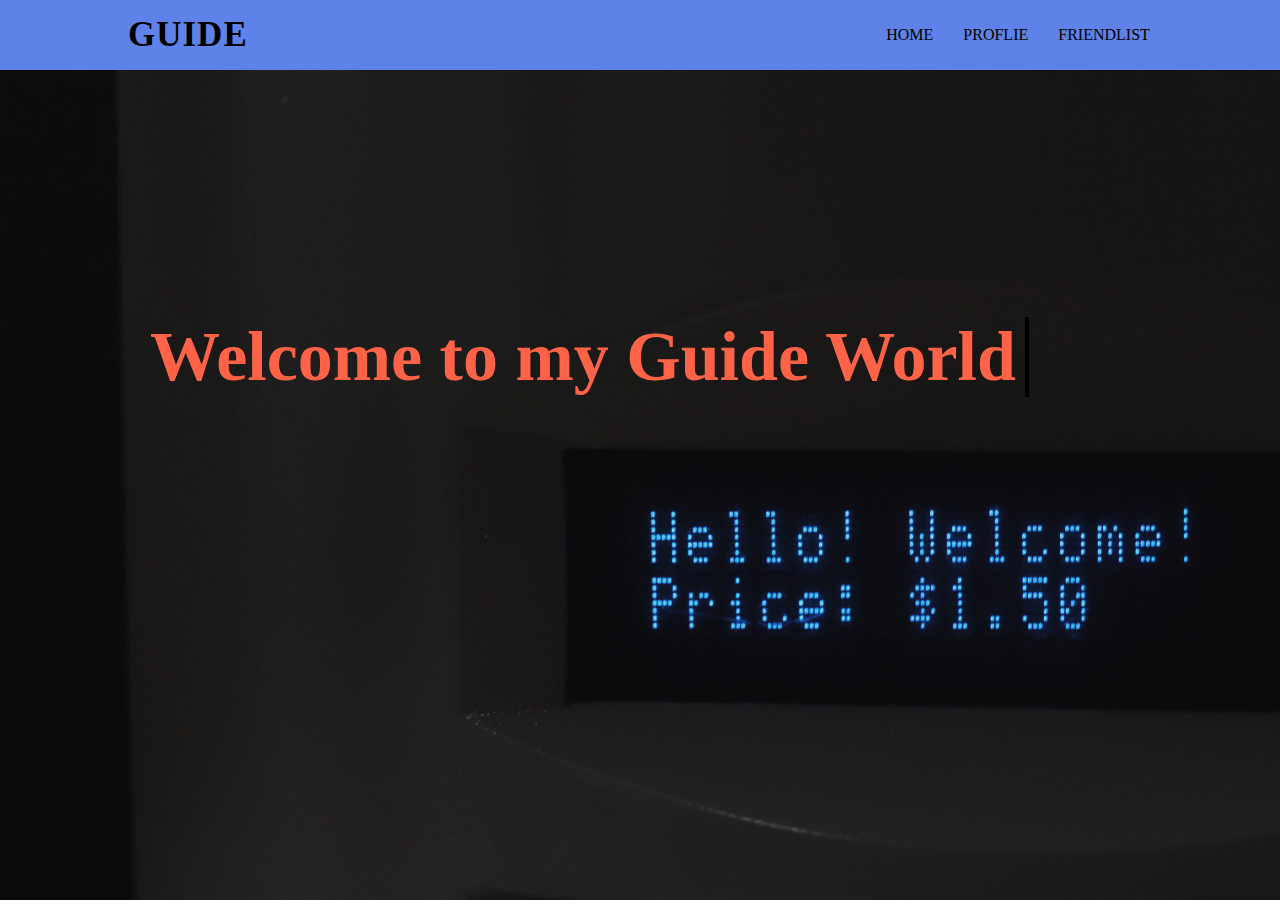
<file: index.html>
<!DOCTYPE html>
<html lang="en">
<head>
    <meta charset="UTF-8">
    <meta name="viewport" content="width=device-width, initial-scale=1.0">
    <meta http-equiv="X-UA-Compatible" content="ie=edge">
    <title>Document</title>
    <link rel="stylesheet" href="styleindex.css">
</head>
<body>
    <div class="navbar">
        <a href="index.html" class="logo">Guide</a>
        <ul class="nav">
            <li><a href="index.html">Home</a></li>
            <li><a href="Profile.html">proflie</a></li>
            <li><a href="friendlist.html">friendlist</a></li>
        </ul>
        
    </div>
    
   <div class="myguide">
       <h1>Welcome to my Guide World</h1>
   </div>

    <div class="bg"><img src="image/hello.jpg" alt=""></div>

   <div class="start">
       
</div>
</body>
</html>
</file>
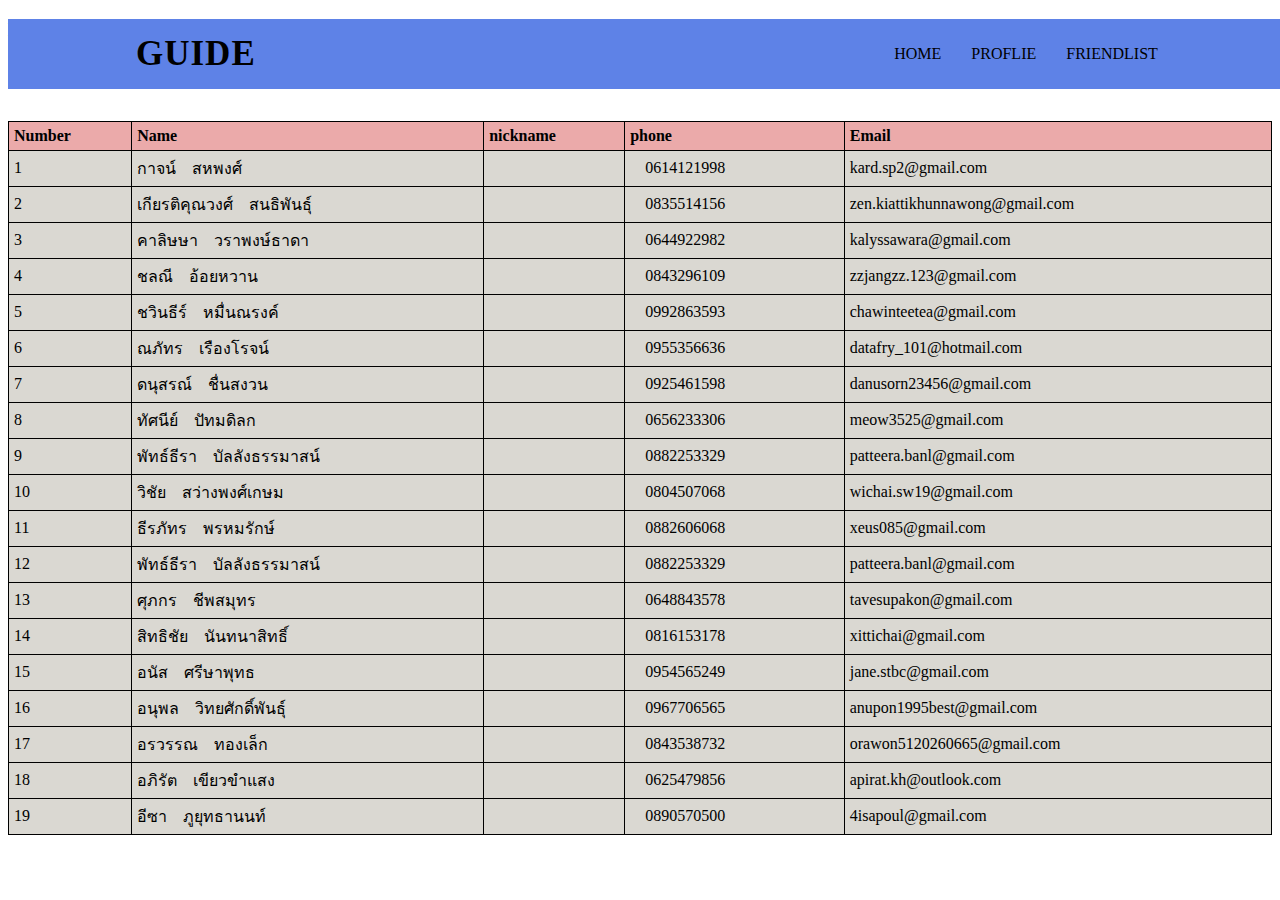
<file: friendlist.html>
<!DOCTYPE html>
<html lang="en">
<head>
    <meta charset="UTF-8">
    <meta name="viewport" content="width=device-width, initial-scale=1.0">
    <meta http-equiv="X-UA-Compatible" content="ie=edge">
    <title>Document</title>
    <link rel="stylesheet" href="stylefriend.css">
</head>
<body>
<top>
    <div class="navbar">
        <a href="index.html" class="logo">Guide</a>
        <ul class="nav">
            <li><a href="index.html">Home</a></li>
            <li><a href="Profile.html">proflie</a></li>
            <li><a href="friendlist.html">friendlist</a></li>
        </ul>
    </div>
</top>
    <h3>My friend list</h1>
    <table style="100%" id="t01">
        <tr id="t02">
            <th>Number</th>
            <th>Name</th>
            <th>nickname</th>
            <th>phone</th>
            <th>Email</th>
      
        </tr>
  
        <tr>                          
            <td>1</td>
            <td>กาจน์&nbsp;&nbsp;&nbsp;&nbsp;สหพงศ์</td>
            <td></td>
            <td><a href="tel:0614121998">0614121998</a></td>
            <td>kard.sp2@gmail.com</td>
        </tr>
        <tr>
            <td>2</td>
            <td>เกียรติคุณวงศ์&nbsp;&nbsp;&nbsp;&nbsp;สนธิพันธุ์</td>
            <td></td>
            <td><a href="tel:0835514156">0835514156</a></td>
            <td>zen.kiattikhunnawong@gmail.com</td>
        </tr>
        <tr>
            <td>3</td>
            <td>คาลิษษา&nbsp;&nbsp;&nbsp;&nbsp;วราพงษ์ธาดา </td>
            <td></td>
            <td><a href="tel:0644922982">0644922982</a></td>
            <td>kalyssawara@gmail.com</td>
        </tr>
        <tr>
            <td>4</td>
            <td>ชลณี&nbsp;&nbsp;&nbsp;&nbsp;อ้อยหวาน</td>
            <td></td>
            <td><a href="tel:0843296109">0843296109</a></td>
            <td>zzjangzz.123@gmail.com</td>
        </tr>
        <tr>
            <td>5</td>
            <td>ชวินธีร์&nbsp;&nbsp;&nbsp;&nbsp;หมื่นณรงค์</td>
            <td></td>
            <td><a href="tel:0992863593">0992863593</a></td>
            <td>chawinteetea@gmail.com</td>
        </tr>
        <tr>
            <td>6</td>
            <td>ณภัทร&nbsp;&nbsp;&nbsp;&nbsp;เรืองโรจน์</td>
            <td></td>
            <td><a href="tel:0955356636">0955356636</a></td>
            <td>datafry_101@hotmail.com</td>
        </tr>
        <tr>
            <td>7</td>
            <td>ดนุสรณ์&nbsp;&nbsp;&nbsp;&nbsp;ชื่นสงวน</td>
            <td></td>
            <td><a href="tel:0925461598">0925461598</a></td>
            <td>danusorn23456@gmail.com</td>
        </tr>
        <tr>
            <td>8</td>
            <td>ทัศนีย์&nbsp;&nbsp;&nbsp;&nbsp;ปัทมดิลก</td>
            <td></td>
            <td><a href="tel:0656233306">0656233306</a></td>
            <td>meow3525@gmail.com</td>
        </tr>
        <tr>
            <td>9</td>
            <td>พัทธ์ธีรา&nbsp;&nbsp;&nbsp;&nbsp;บัลลังธรรมาสน์</td>
            <td></td>
            <td><a href="tel:0882253329">0882253329</a></td>
            <td>patteera.banl@gmail.com</td>
        </tr>
        <tr>
            <td>10</td>
            <td>วิชัย&nbsp;&nbsp;&nbsp;&nbsp;สว่างพงศ์เกษม</td>
            <td></td>
            <td><a href="tel:0804507068">0804507068</a></td>
            <td>wichai.sw19@gmail.com</td>
        </tr>
        <tr>
            <td>11</td>
            <td>ธีรภัทร&nbsp;&nbsp;&nbsp;&nbsp;พรหมรักษ์</td>
            <td></td>
            <td><a href="tel:0882606068">0882606068</a></td>
            <td>xeus085@gmail.com</td>
        </tr>
        <tr>
            <td>12</td>
            <td>พัทธ์ธีรา&nbsp;&nbsp;&nbsp;&nbsp;บัลลังธรรมาสน์</td>
            <td></td>
            <td><a href="tel:0882253329">0882253329</a></td>
            <td>patteera.banl@gmail.com</td>
        </tr>
        <tr>
            <td>13</td>
            <td>ศุภกร&nbsp;&nbsp;&nbsp;&nbsp;ชีพสมุทร</td>
            <td></td>
            <td><a href="tel:0648843578">0648843578</a></td>
            <td>tavesupakon@gmail.com</td>
        </tr>
        <tr>
            <td>14</td>
            <td>สิทธิชัย&nbsp;&nbsp;&nbsp;&nbsp;นันทนาสิทธิ์</td>
            <td></td>
            <td><a href="tel:0816153178">0816153178</a></td>
            <td>xittichai@gmail.com</td>
        </tr>
        <tr>
            <td>15</td>
            <td>อนัส&nbsp;&nbsp;&nbsp;&nbsp;ศรีษาพุทธ </td>
            <td></td>
            <td><a href="tel:0954565249">0954565249</a></td>
            <td>jane.stbc@gmail.com</td>
        </tr>
        <tr>
            <td>16</td>
            <td>อนุพล&nbsp;&nbsp;&nbsp;&nbsp;วิทยศักดิ์พันธุ์</td>
            <td></td>
            <td><a href="tel:0967706565">0967706565</a></td>
            <td>anupon1995best@gmail.com</td>
        </tr>
        <tr>
            <td>17</td>
            <td>อรวรรณ&nbsp;&nbsp;&nbsp;&nbsp;ทองเล็ก</td>
            <td></td>
            <td><a href="tel:0843538732">0843538732</a></td>
            <td>orawon5120260665@gmail.com</td>
        </tr>
        <tr>
            <td>18</td>
            <td>อภิรัต&nbsp;&nbsp;&nbsp;&nbsp;เขียวขำแสง</td>
            <td></td>
            <td><a href="tel:0625479856">0625479856</a></td>
            <td>apirat.kh@outlook.com</td>
        </tr>
        <tr>
            <td>19</td>
            <td>อีซา&nbsp;&nbsp;&nbsp;&nbsp;ภูยุทธานนท์</td>
            <td></td>
            <td><a href="tel:0890570500">0890570500</a></td>
            <td>4isapoul@gmail.com</td>
        </tr>
       

     
    </table>

</body>
</html>
</file>
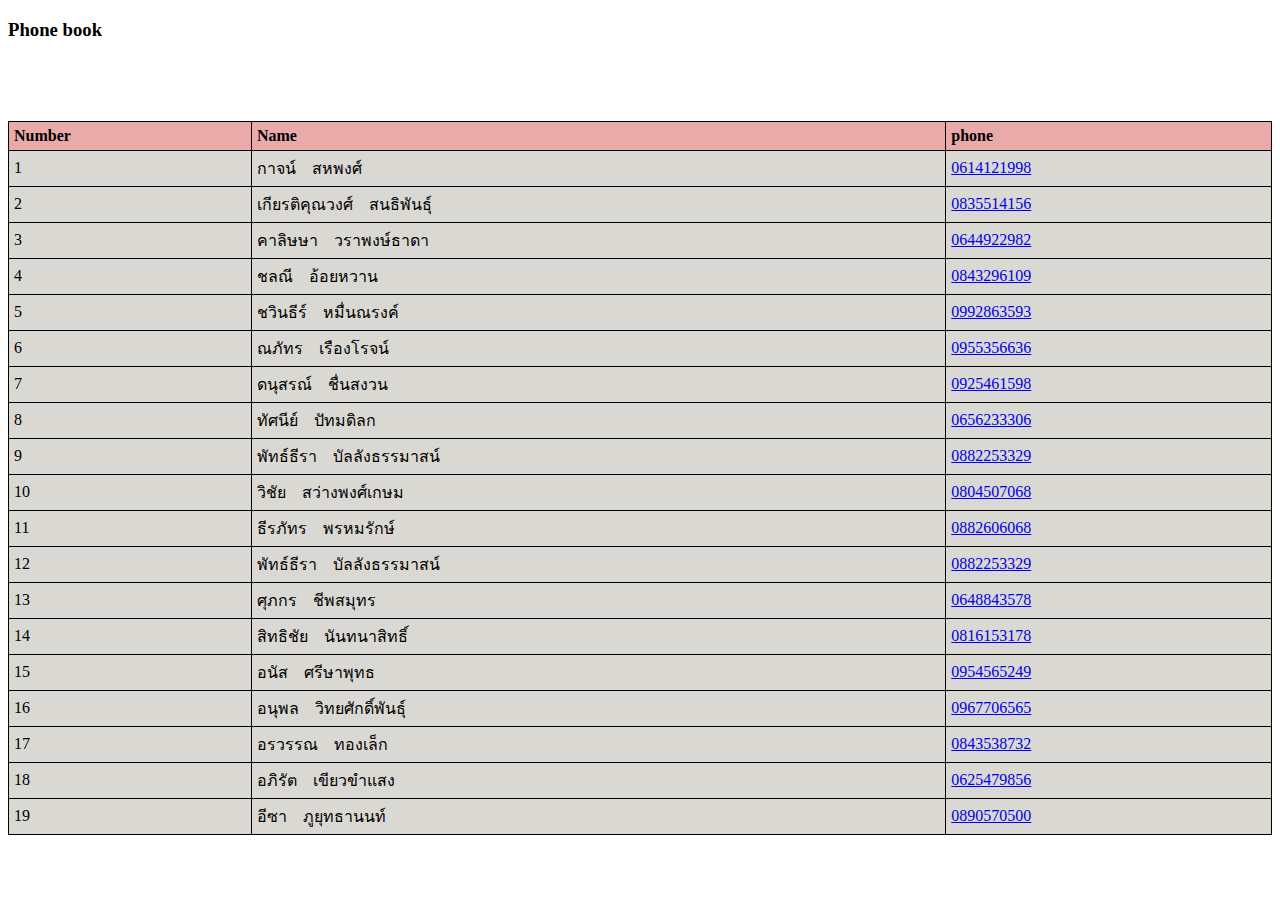
<file: phonebook.html>
<!DOCTYPE html>
<html lang="en">
<head>
    <meta charset="UTF-8">
    <meta name="viewport" content="width=device-width, initial-scale=1.0">
    <title>Document</title>
    <link rel="stylesheet" href="telcs.css">
</head>
<body>
    <h3>Phone book</h1>
        <table style="100%" id="t01">
            <tr id="t02">
                <th>Number</th>
                <th>Name</th>
                <th>phone</th>
            </tr>
      
            <tr>                          
                <td>1</td>
                <td>กาจน์&nbsp;&nbsp;&nbsp;&nbsp;สหพงศ์</td>
                <td><a href="tel:0614121998">0614121998</a></td>
            </tr>
            <tr>
                <td>2</td>
                <td>เกียรติคุณวงศ์&nbsp;&nbsp;&nbsp;&nbsp;สนธิพันธุ์</td>
                <td><a href="tel:0835514156">0835514156</a></td>

            </tr>
            <tr>
                <td>3</td>
                <td>คาลิษษา&nbsp;&nbsp;&nbsp;&nbsp;วราพงษ์ธาดา </td>
                <td><a href="tel:0644922982">0644922982</a></td>

            </tr>
            <tr>
                <td>4</td>
                <td>ชลณี&nbsp;&nbsp;&nbsp;&nbsp;อ้อยหวาน</td>
                <td><a href="tel:0843296109">0843296109</a></td>
            </tr>
            <tr>
                <td>5</td>
                <td>ชวินธีร์&nbsp;&nbsp;&nbsp;&nbsp;หมื่นณรงค์</td>
                <td><a href="tel:0992863593">0992863593</a></td>
            </tr>
            <tr>
                <td>6</td>
                <td>ณภัทร&nbsp;&nbsp;&nbsp;&nbsp;เรืองโรจน์</td>
                <td><a href="tel:0955356636">0955356636</a></td>
            </tr>
            <tr>
                <td>7</td>
                <td>ดนุสรณ์&nbsp;&nbsp;&nbsp;&nbsp;ชื่นสงวน</td>
                <td><a href="tel:0925461598">0925461598</a></td>
            </tr>
            <tr>
                <td>8</td>
                <td>ทัศนีย์&nbsp;&nbsp;&nbsp;&nbsp;ปัทมดิลก</td>
                <td><a href="tel:0656233306">0656233306</a></td>
            </tr>
            <tr>
                <td>9</td>
                <td>พัทธ์ธีรา&nbsp;&nbsp;&nbsp;&nbsp;บัลลังธรรมาสน์</td>
                <td><a href="tel:0882253329">0882253329</a></td>
            </tr>
            <tr>
                <td>10</td>
                <td>วิชัย&nbsp;&nbsp;&nbsp;&nbsp;สว่างพงศ์เกษม</td>
                <td><a href="tel:0804507068">0804507068</a></td>
            </tr>
            <tr>
                <td>11</td>
                <td>ธีรภัทร&nbsp;&nbsp;&nbsp;&nbsp;พรหมรักษ์</td>
                <td><a href="tel:0882606068">0882606068</a></td>
            </tr>
            <tr>
                <td>12</td>
                <td>พัทธ์ธีรา&nbsp;&nbsp;&nbsp;&nbsp;บัลลังธรรมาสน์</td>
                <td><a href="tel:0882253329">0882253329</a></td>
            </tr>
            <tr>
                <td>13</td>
                <td>ศุภกร&nbsp;&nbsp;&nbsp;&nbsp;ชีพสมุทร</td>
                <td><a href="tel:0648843578">0648843578</a></td>
            </tr>
            <tr>
                <td>14</td>
                <td>สิทธิชัย&nbsp;&nbsp;&nbsp;&nbsp;นันทนาสิทธิ์</td>
                <td><a href="tel:0816153178">0816153178</a></td>
            </tr>
            <tr>
                <td>15</td>
                <td>อนัส&nbsp;&nbsp;&nbsp;&nbsp;ศรีษาพุทธ </td>
                <td><a href="tel:0954565249">0954565249</a></td>
            </tr>
            <tr>
                <td>16</td>
                <td>อนุพล&nbsp;&nbsp;&nbsp;&nbsp;วิทยศักดิ์พันธุ์</td>
                <td><a href="tel:0967706565">0967706565</a></td>
            </tr>
            <tr>
                <td>17</td>
                <td>อรวรรณ&nbsp;&nbsp;&nbsp;&nbsp;ทองเล็ก</td>
                <td><a href="tel:0843538732">0843538732</a></td>
            </tr>
            <tr>
                <td>18</td>
                <td>อภิรัต&nbsp;&nbsp;&nbsp;&nbsp;เขียวขำแสง</td>
                <td><a href="tel:0625479856">0625479856</a></td>
            </tr>
            <tr>
                <td>19</td>
                <td>อีซา&nbsp;&nbsp;&nbsp;&nbsp;ภูยุทธานนท์</td>
                <td><a href="tel:0890570500">0890570500</a></td>
            </tr>
           
    
         
        </table>
</body>
</html>
</file>
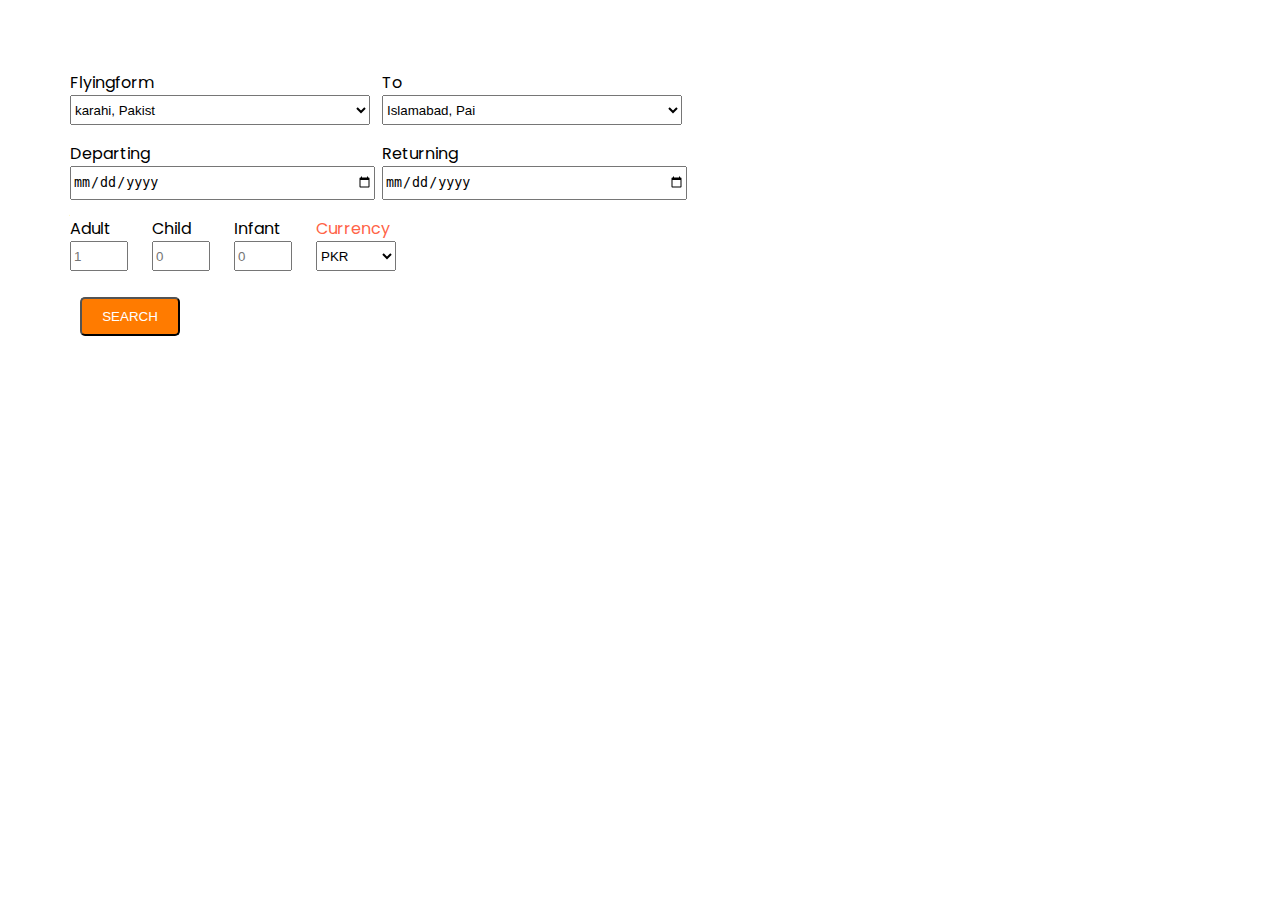
<file: form/booking.html>
<!DOCTYPE html>
<html lang="en">
<head>
    <meta charset="UTF-8">
    <meta name="viewport" content="width=device-width, initial-scale=1.0">
    <title>Document</title>
    <link rel="stylesheet" href="stylebookling.css">
    <link href="https://fonts.googleapis.com/css?family=Poppins&display=swap" rel="stylesheet">
</head>
<body>
    <div class="container">

        <div class="wrapper">

            <div class="form">
                <form action="">
        
        <div class="top">

            <div class="form-group">
        <label for="">Flyingform</label>
        <select id="location">
            <option value="karahi, Pakist">karahi, Pakist</option>
            <option value="Roma, Italy">Roma, Italy</option>
            <option value="New Delhi, India">New Delhi, India</option>
            <option value="Kuala Lumpur, Malaysia">Kuala Lumpur, Malaysia</option>
          </select>
        </div>

        <div class="form-group">
        <label>To</label>
        <select id="location">
            <option value="Islamabad, Pai">Islamabad, Pai</option>
            <option value="Tokyo, Japan">Tokyo, Japan</option>
            <option value="Bankok, Thailand">Bankok, Thailand</option>
            <option value="Berlin, Germany">Berlin, Germany</option>
          </select>
        </div>

        <div class="form-group">
        <label>Departing</label>
        <input type="date" name="bday" min="2020-02-10">
        </div>

        <div class="form-group">
        <label>Returning</label>
        <input type="date" name="bday" min="2020-02-11">
        </div>

    <div class="lower">
        <div class="form-group">
            <label>Adult</label>
            <input type="number" name="adult" min="0" class="adult" placeholder="1">
        </div>
        
        <div class="form-group">
        <label>Child</label>
        <input type="number" name="child" min="0" class="child" placeholder="0">
        </div>

        <div class="form-group">
        <label>Infant</label>
        <input type="number" name="infant" min="0" class="infant" placeholder="0">
        </div>

        <div class="form-group">
        <label class="curren">Currency</label>
        <select id="Currency" class="currency">
            <option value="Currency">PKR</option>
            <option value="Currency">USD</option>
            <option value="Currency">EUR</option>
            <option value="Currency">THB</option>
          </select>
        </div>

    </div>



        
        
                <br><button>SEARCH</button>
            </form>
        </div>
    </div>
</div>


</body>
</html>
</file>
<file: styleindex.css>
body{
    margin: 0;
    padding: 0;
    font-family: Poppins;
    list-style: none;
}
.navbar{
    position: fixed;
    display: flex;
    justify-content: center;
    align-items: center;
    flex-direction: row;
    flex-wrap: wrap;
    background-color: #5e82e7;
    width: 100%;
    height: 70px;
    z-index: 1;
}
.nav{
    display: flex;
    justify-content: right;
    list-style: none;
    margin-right: 9%;
}


.logo{
    flex: 1 1 auto;
    margin-left: 10%;
    text-transform: uppercase;
    letter-spacing: 1px;
    font-weight: bold;
    font-size: 35px;
}
a{
    margin: 15px;
    color: #000;
    text-decoration: none;
    text-transform: uppercase;
}
a:hover{
    color: #000;
}

.bg {
    padding: 0;
    margin: 0;
}

img{
width: 100%;
height: 100vh;
}

.myguide{
    top: 30vh;
    left: 150px;
    position: absolute;
}

.myguide h1{
    color: tomato;
    font-size: 70px;
    animation: type 3s steps(30);
    overflow: hidden;
    white-space: nowrap;
    border-right:4px solid black;
    width: 25ch;
}

@keyframes type {
    0%{ 
        width: 0ch;
}
100%{
    width: 22ch;
}
}

.start {
    margin-left: 20px;
    margin-right: 20px;
}
</file>
<file: stylefriend.css>
table, th, td {
    border: 1px solid black;
    border-collapse: collapse;
    margin-top: 80px;
  }
  th, td {
    padding: 5px;
  }
  th {
    text-align: left;
  }
  table#t01{
      width: 100%;
      background-color: rgb(218, 216, 210);
  }
  tr#t02{
      width: 100%;
      background-color: rgb(235, 170, 170);
  }

  .navbar{
    position: fixed;
    display: flex;
    justify-content: center;
    align-items: center;
    flex-direction: row;
    flex-wrap: wrap;
    background-color: #5e82e7;
    width: 100%;
    height: 70px;
    z-index: 1;
}
.nav{
    display: flex;
    justify-content: right;
    list-style: none;
    margin-right: 9%;
}


.logo{
    flex: 1 1 auto;
    margin-left: 10%;
    text-transform: uppercase;
    letter-spacing: 1px;
    font-weight: bold;
    font-size: 35px;
}

a{
    margin: 15px;
    color: #000;
    text-decoration: none;
    text-transform: uppercase;
}
a:hover{
    color: #000;
}
</file>
<file: telcs.css>
table, th, td {
    border: 1px solid black;
    border-collapse: collapse;
    margin-top: 80px;
  }
  th, td {
    padding: 5px;
  }
  th {
    text-align: left;
  }
  table#t01{
      width: 100%;
      background-color: rgb(218, 216, 210);
  }
  tr#t02{
      width: 100%;
      background-color: rgb(235, 170, 170);
  }
</file>
<file: form/stylebookling.css>
body{
    font-family: 'Poppins', sans-serif;
    box-sizing: border-box;
    margin: 20px;
    width: 50px;
    padding: 50px;
    font-size: 16px;
}


.top{
    display: grid;
    grid-template-columns: 1fr 1fr;
    grid-gap: 1rem;
}

.lower {
    display: grid;
    grid-template-columns: repeat(4,1fr);
    grid-gap: 2rem;
}

#location {
    width: 300px;
    height: 30px;
}

input {
    width: 300px;
    height: 30px;
}

.form-group {
    width: 50px;
}




/************************* buttion **********************/
button {
    background-color: rgb(255, 123, 0);
    color: white;
    border-radius: 5px;
    padding: 10px;
    margin: 10px;
    width: 100px;
}

.adult{
    width: 50px;
    height: 24px;
}
.child{
    width: 50px;
    height: 24px;
}
.infant{
    width: 50px;
    height: 24px;
}


.curren{
    color: tomato;
}

.currency{
    width: 80px;
    height: 30px;
}
</file>
